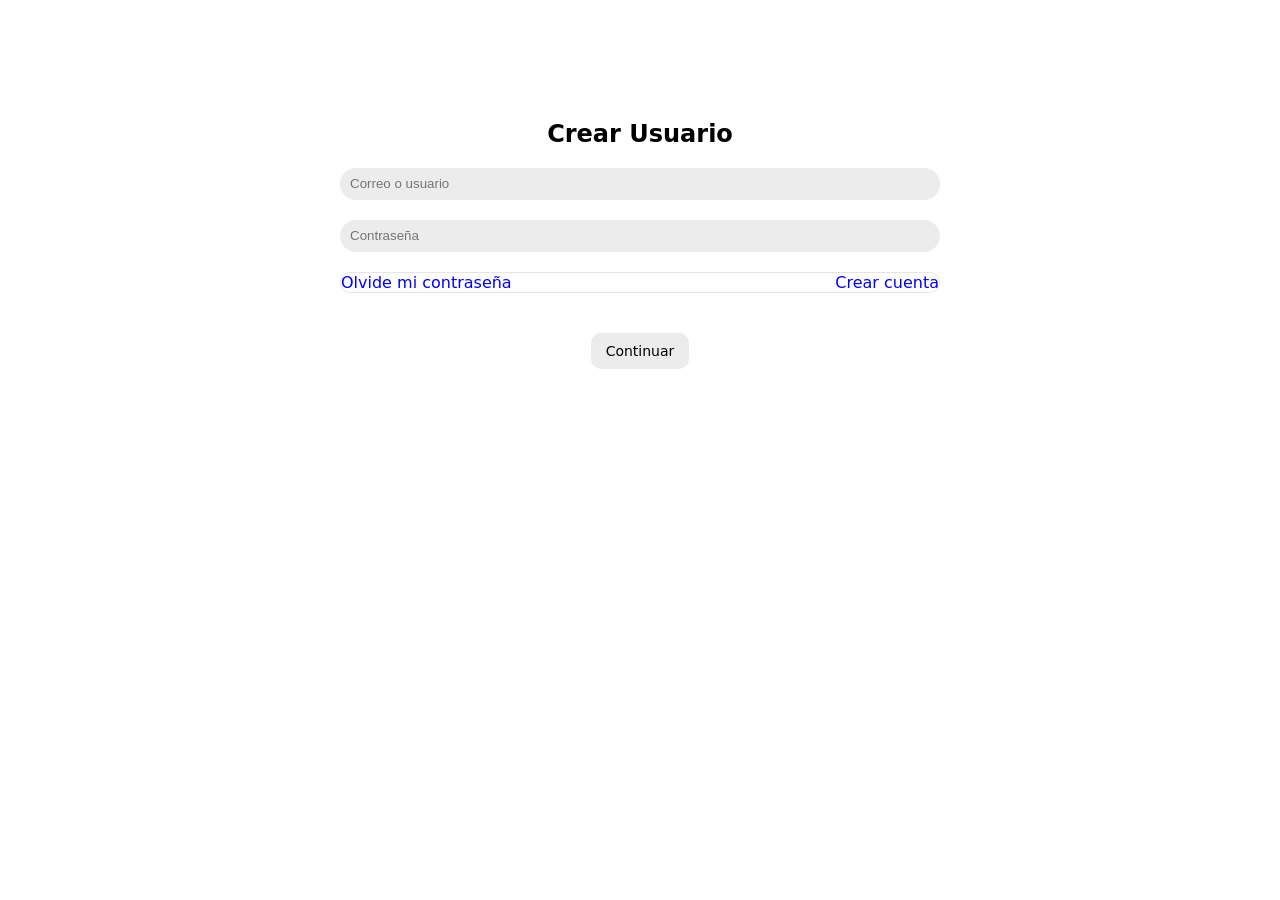
<file: index.html>
<!DOCTYPE html>
<html lang="en">
<head>
    <meta charset="UTF-8">
    <meta name="viewport" content="width=device-width, initial-scale=1.0">
    <title>Login</title>
    <link rel="stylesheet" href="estilos.css">
</head>
<body>
    <form class="formulario">
        <h2>Crear Usuario</h2>
        <input type="text" placeholder="Correo o usuario">
        <input type="password" placeholder="Contraseña">
        <div class="opciones" >
            <a href="contrasena.html">Olvide mi contraseña</a>
            <a href="registro.html">Crear cuenta</a>

        </div>
        <div class="botones-inicio">
            <a href="productos.html">Continuar</a>
        </div>
    </form>
    
</body>
</html>
</file>
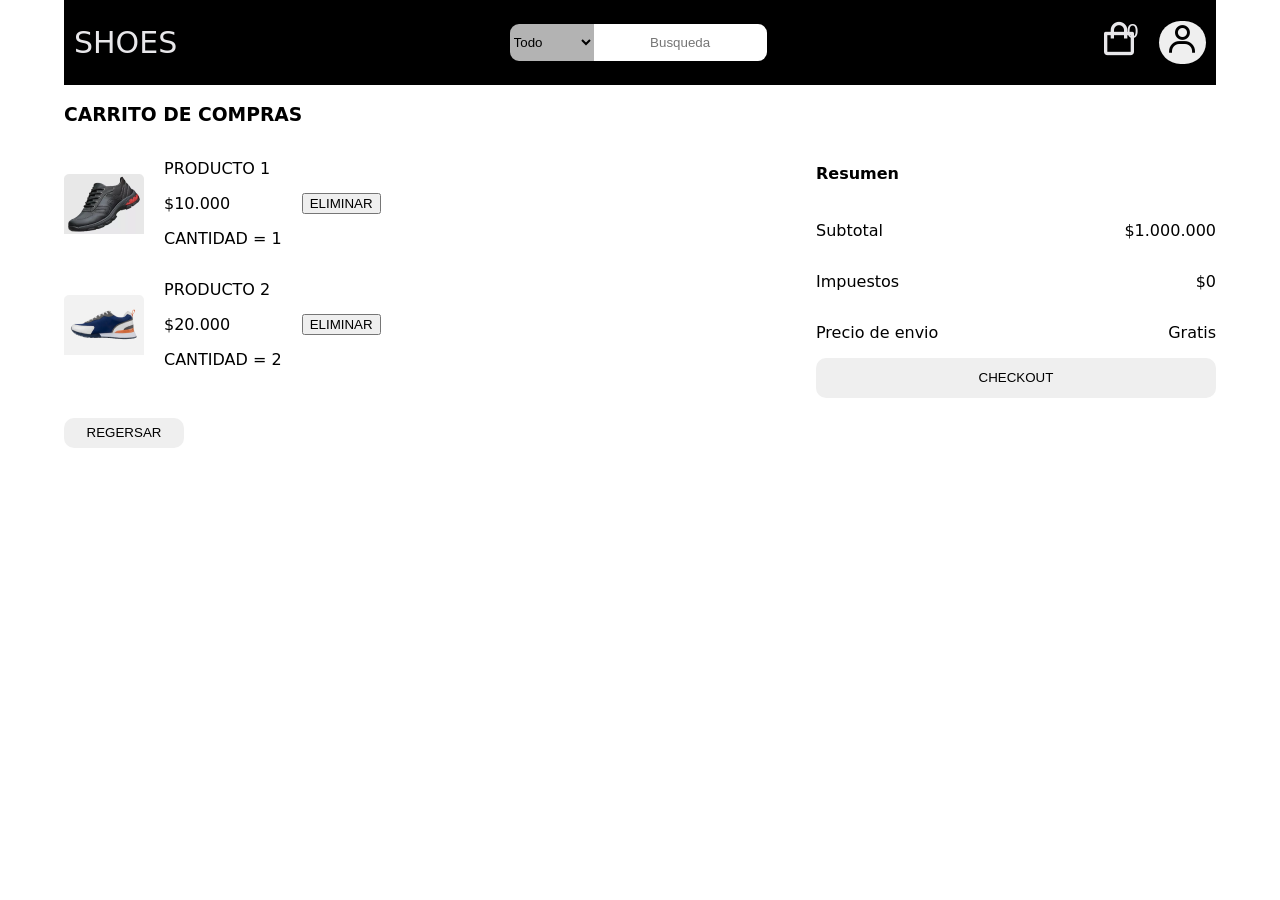
<file: carrito.html>
<!DOCTYPE html>
<html lang="en">
<head>
    <meta charset="UTF-8">
    <meta name="viewport" content="width=device-width, initial-scale=1.0">
    <title>Carrito</title>
    <link rel="stylesheet" href="estilos.css">
    <link href='https://unpkg.com/boxicons@2.1.4/css/boxicons.min.css' rel='stylesheet'>

</head>
<body>
    <header class="header">
        <button class="menu" ><i class='bx bx-menu'></i></button>
        <h2>SHOES</h2>
        <div class="opciones">
            <select name="categorias" id="categorias">
                <option value="Todo">Todo</option>
                <option value="Todo">Deportivos</option>
                <option value="Todo">Casuales</option>
            </select>
            <div class="buscar">
                <input  type="text" placeholder="Busqueda">
            </div>
        </div>
        <div class="opciones-usuario">
            <a class="carrito" href="" >
                <i class='bx bx-shopping-bag' ></i>
                <span class="cantidad">0</span>
            </a>
            <div>
                <button class="usuario">
                    <i class='bx bx-user'></i>
                </button>
                <div class="dropdown-content">
                    <a href="#">Mi info</a>
                    <a href="#">Config</a>
                    <a href="#">FAQ</a>
                    <a href="#">Cerrar sesion</a>
                </div>
            </div>
        </div>
    </header>

    <div>
        <h3>CARRITO DE COMPRAS</h3>
        <div class="contenido-carrito">


        <div>
            <div class="producto-carrito">
                <img src="/producto1.png" alt="">
                <div>
                    <p>PRODUCTO 1</p>
                    <p>$10.000</p>
                    <p>CANTIDAD = 1</p>
                </div>
                <button>ELIMINAR</button>
            </div>
            <div class="producto-carrito">
                <img src="/producto2.png" alt="">
                <div>
                    <p>PRODUCTO 2</p>
                    <p>$20.000</p>
                    <p>CANTIDAD = 2</p>
                </div>
                <button>ELIMINAR</button>
            </div>
        </div>

        <div class="resumen">
            <h4>Resumen</h4>
            <div>
                <p>Subtotal</p>
                <p>$1.000.000</p>
            </div>
            <div>
                <p>Impuestos</p>
                <p>$0</p>
            </div>
            <div>
                <p>Precio de envio</p>
                <p>Gratis</p>
            </div>
            <button>CHECKOUT</button>
        </div>
    </div>

       
    </div>

    <button class="btn-atras-carrito">REGERSAR</button>

    <script src="main.js"></script>

</body>
</html>
</file>
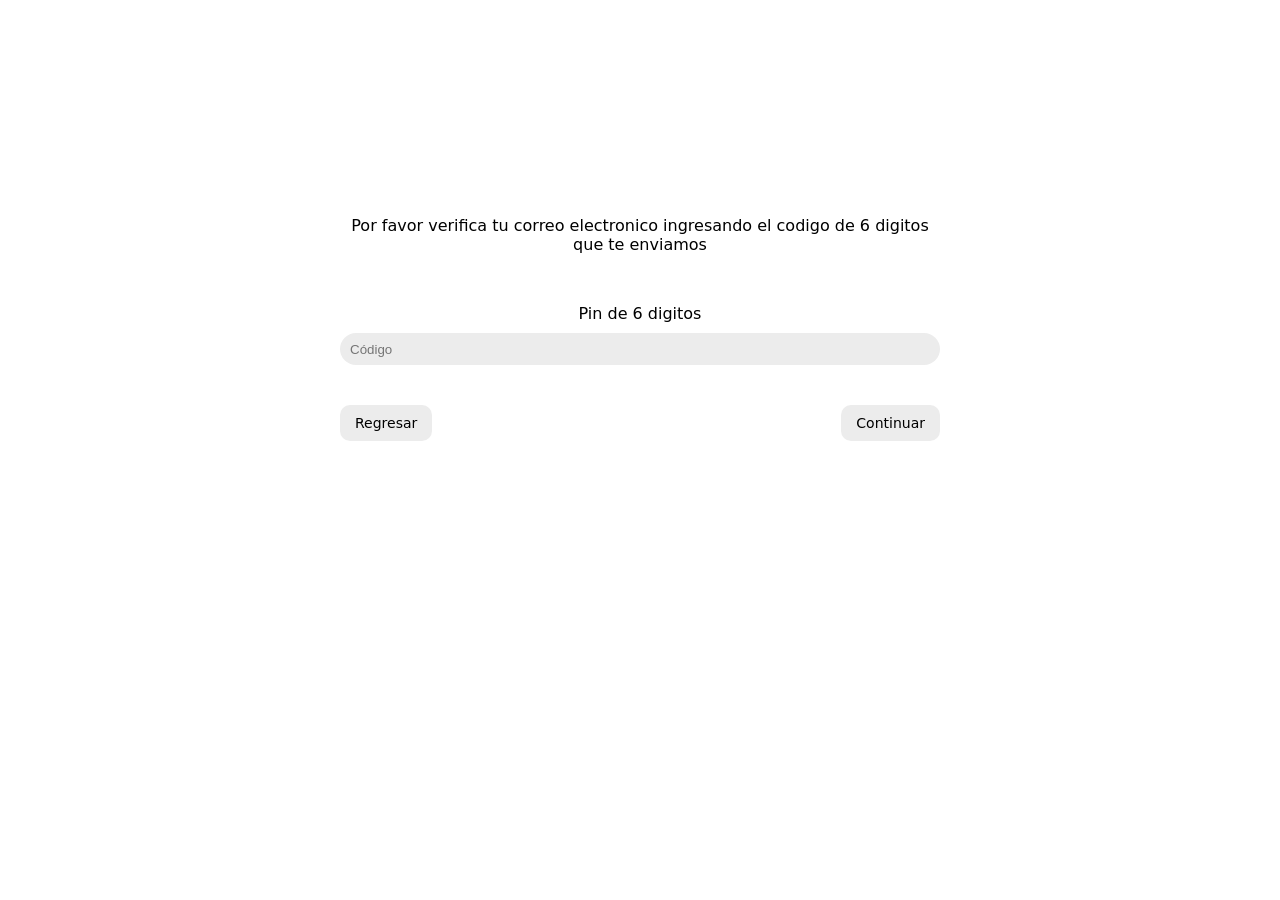
<file: contrasena.html>
<!DOCTYPE html>
<html lang="en">
<head>
    <meta charset="UTF-8">
    <meta name="viewport" content="width=device-width, initial-scale=1.0">
    <title>Login</title>
    <link rel="stylesheet" href="estilos.css">
</head>
<body>
    <form class="formulario formulario-contrasena">
        <p>Por favor verifica tu correo electronico
            ingresando el codigo de 6 digitos que te enviamos</p>
        
        <label for="">Pin de 6 digitos</label>
            <input type="text" placeholder="Código">

        <div class="botones">
            <a href="index.html" >Regresar</a>
            <a href="numero.html">Continuar</a>

        </div>
    </form>
    
</body>
</html>
</file>
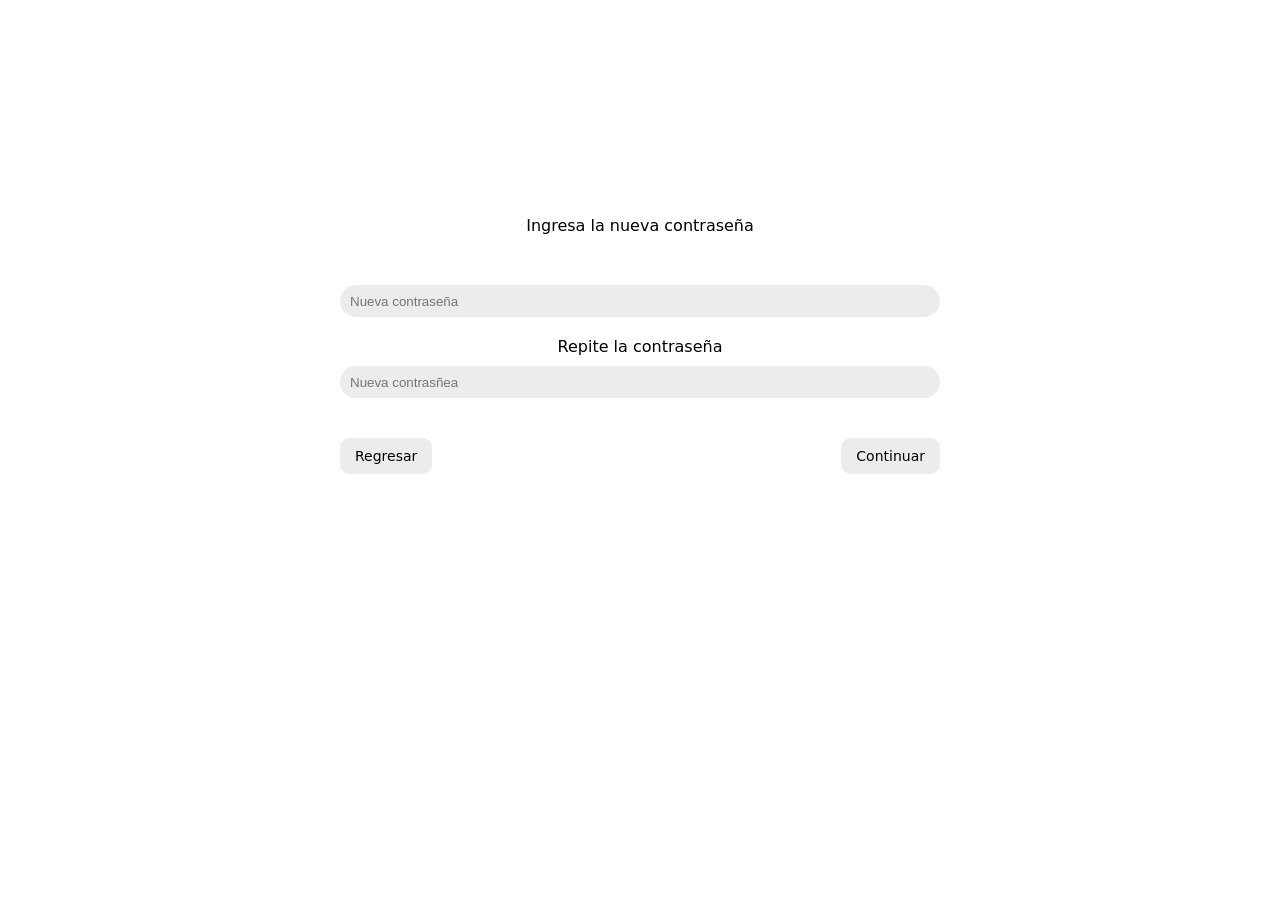
<file: nueva-contrasena.html>
<!DOCTYPE html>
<html lang="en">
<head>
    <meta charset="UTF-8">
    <meta name="viewport" content="width=device-width, initial-scale=1.0">
    <title>Login</title>
    <link rel="stylesheet" href="estilos.css">
</head>
<body>
    <form class="formulario formulario-contrasena">
        <p>Ingresa la nueva contraseña</p>
            <input type="text" placeholder="Nueva contraseña">

        <label for="">Repite la contraseña</label>
        <input type="text" placeholder="Nueva contrasñea">

        <div class="botones">
            <a href="numero.html" >Regresar</a>
            <a href="index.html">Continuar</a>

        </div>
    </form>
    
</body>
</html>
</file>
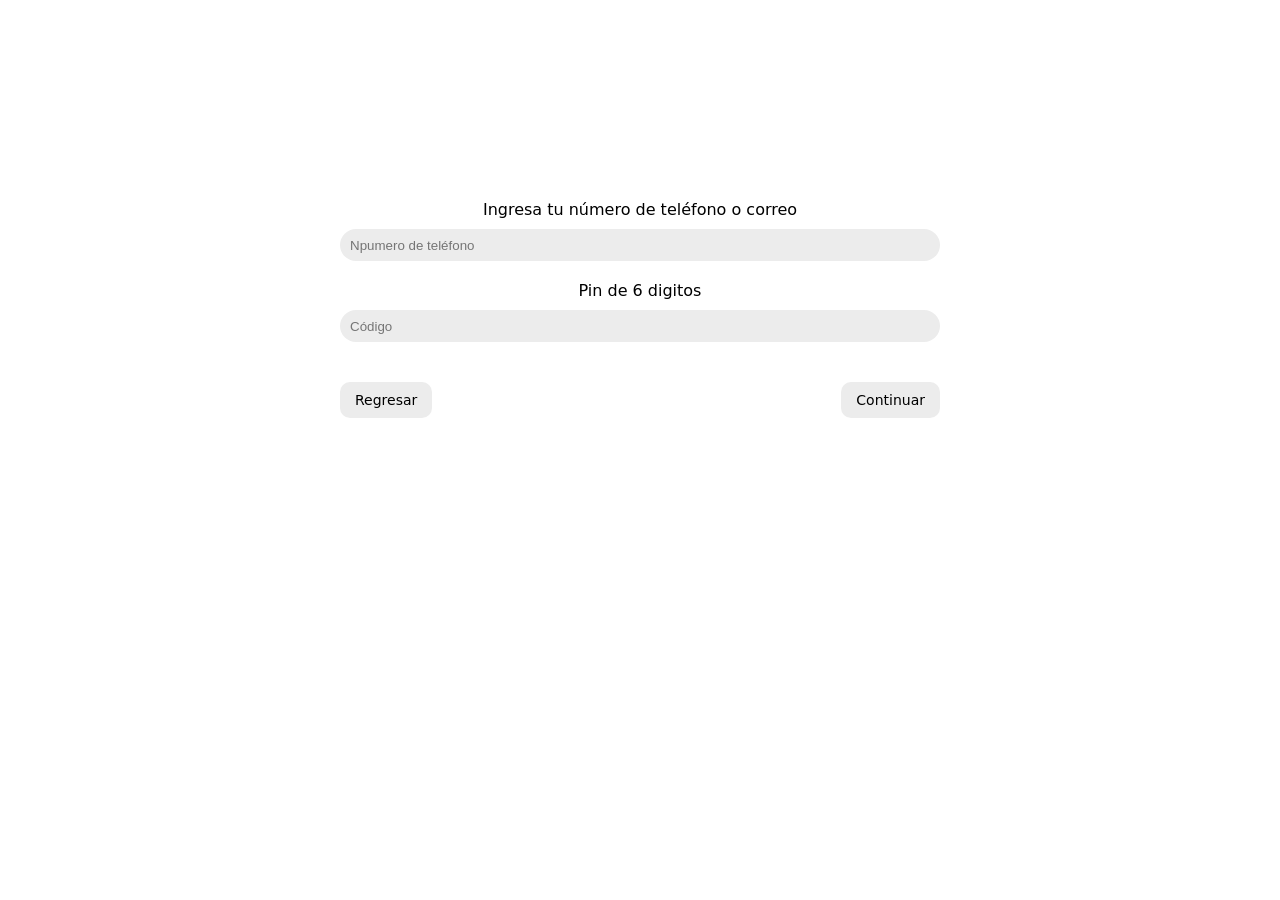
<file: numero.html>
<!DOCTYPE html>
<html lang="en">
<head>
    <meta charset="UTF-8">
    <meta name="viewport" content="width=device-width, initial-scale=1.0">
    <title>Login</title>
    <link rel="stylesheet" href="estilos.css">
</head>
<body>
    <form class="formulario formulario-contrasena">
        <label for="">Ingresa tu número de teléfono o correo</label>
            <input type="text" placeholder="Npumero de teléfono">

        <label for="">Pin de 6 digitos</label>
        <input type="text" placeholder="Código">

        <div class="botones">
            <a href="contrasena.html" >Regresar</a>
            <a href="nueva-contrasena.html">Continuar</a>

        </div>
    </form>
    
</body>
</html>
</file>
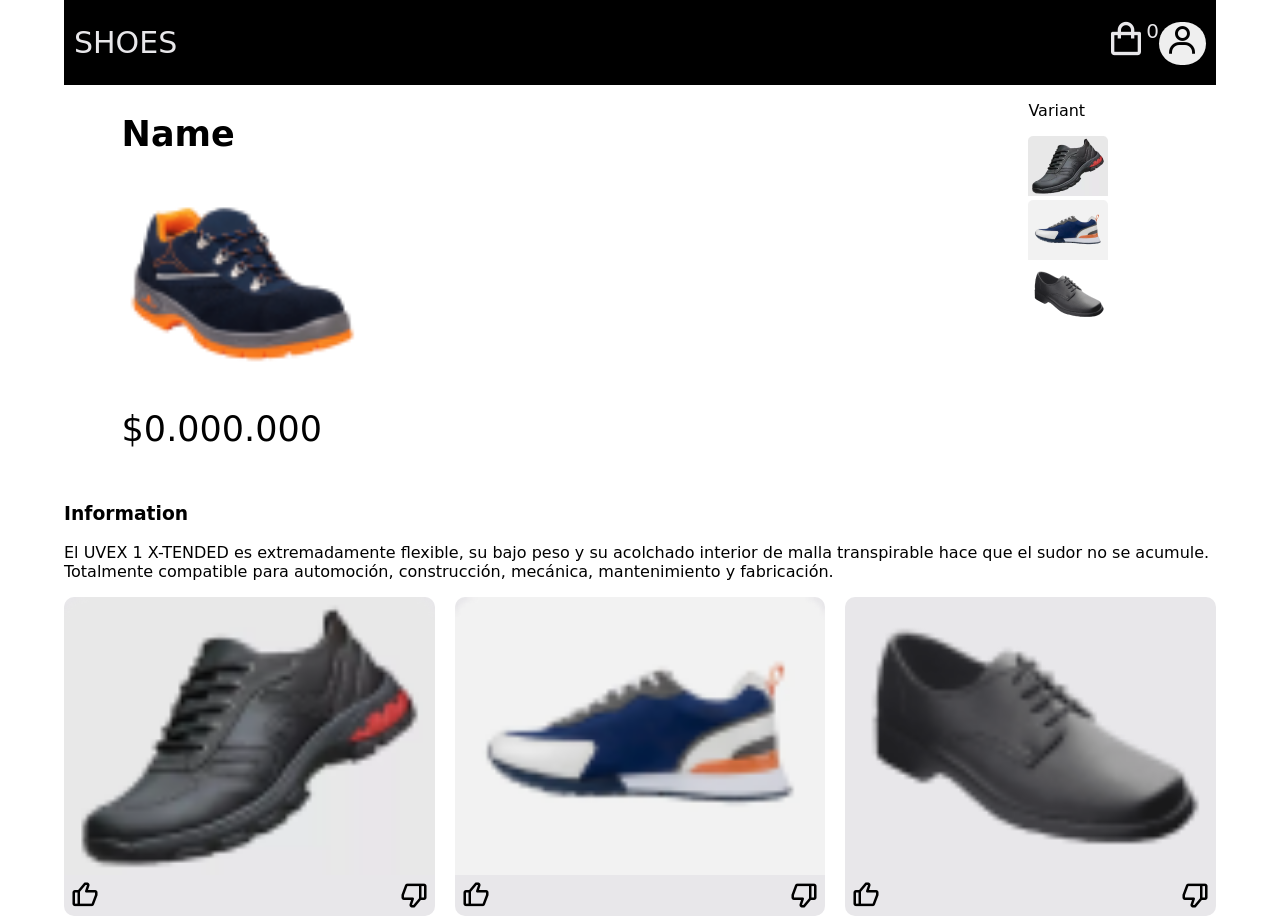
<file: producto.html>
<!DOCTYPE html>
<html lang="en">
<head>
    <meta charset="UTF-8">
    <meta name="viewport" content="width=device-width, initial-scale=1.0">
    <title>Producto</title>
    <link rel="stylesheet" href="estilos.css">
    <link href='https://unpkg.com/boxicons@2.1.4/css/boxicons.min.css' rel='stylesheet'>

</head>
<body>
    <header class="header">
        <button class="menu" ><i class='bx bx-menu'></i></button>
        <h2>SHOES</h2>
        <div>
            <a class="carrito" href="" >
                <i class='bx bx-shopping-bag' ></i>
                <span class="cantidad">0</span>
            </a>
            <button class="usuario" >
                <i class='bx bx-user' ></i>
            </button>
        </div>
    </header>

    <div class="detalle" >
        <div class="principal">
            <h2 class="nombre" >Name</h2>
            <img src="producto6.png" alt="">
            <p class="precio">$0.000.000</p>
        </div>
        <div>
            <p>Variant</p>
            <div>
                <img src="producto1.png" alt="">
                <img src="producto2.png" alt="">
                <img src="producto3.png" alt="">
            </div>
        </div>
    </div>

    <div class="descripcion" >
        <h3>Information</h3>
        <p>El UVEX 1 X-TENDED es extremadamente flexible, su bajo
            peso y su acolchado interior de malla transpirable hace 
           que el sudor no se acumule. Totalmente compatible 
           para automoción, construcción, mecánica,
           mantenimiento y fabricación.</p>
    </div>
   
    <div class="relacionados">
        <div class="producto">
            <img src="producto1.png" alt="Producto Zapato">
            <div>
                <button><i class='bx bx-like' ></i></button>
                <button><i class='bx bx-dislike' ></i></button>
            </div>
        </div>
        <div class="producto">
            <img src="producto2.png" alt="Producto Zapato">
            <div>
                <button><i class='bx bx-like' ></i></button>
                <button><i class='bx bx-dislike' ></i></button>
            </div>
        </div>
        <div class="producto">
            <img src="producto3.png" alt="Producto Zapato">
            <div>
                <button><i class='bx bx-like' ></i></button>
                <button><i class='bx bx-dislike' ></i></button>
            </div>
        </div>
    </div>
    
</body>
</html>
</file>
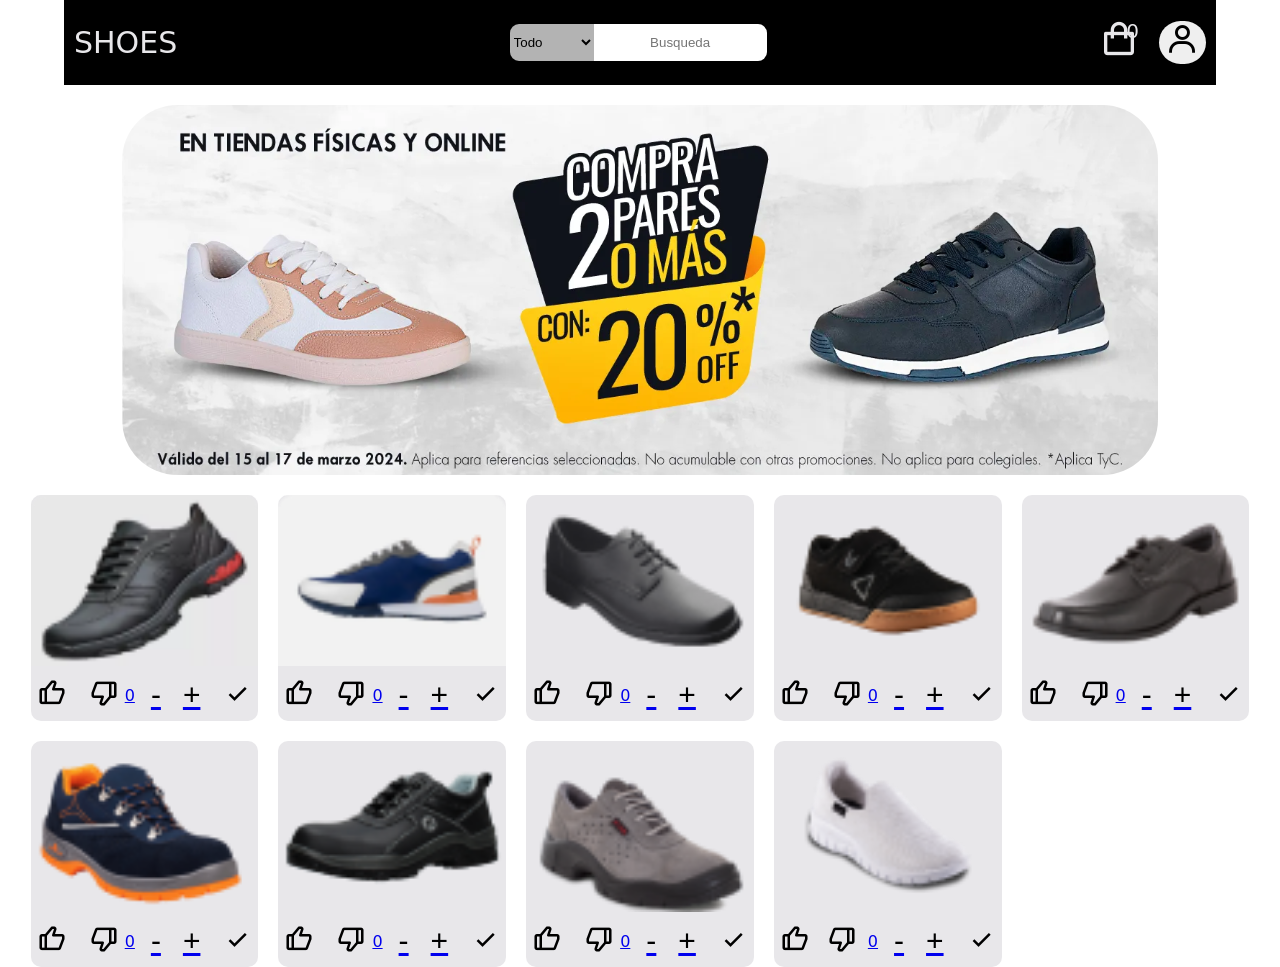
<file: productos.html>
<!DOCTYPE html>
<html lang="en">
<head>
    <meta charset="UTF-8">
    <meta name="viewport" content="width=device-width, initial-scale=1.0">
    <title>Productos</title>
    <link rel="stylesheet" href="estilos.css">
    <link href='https://unpkg.com/boxicons@2.1.4/css/boxicons.min.css' rel='stylesheet'>
</head>
<body>
    <header class="header">
        <button class="menu" ><i class='bx bx-menu'></i></button>
        <h2>SHOES</h2>
        <div class="opciones">
            <select name="categorias" id="categorias">
                <option value="Todo">Todo</option>
                <option value="Todo">Deportivos</option>
                <option value="Todo">Casuales</option>
            </select>
            <div class="buscar">
                <input  type="text" placeholder="Busqueda">
            </div>
        </div>
        <div class="opciones-usuario">
            <a class="carrito" href="/carrito.html" >
                <i class='bx bx-shopping-bag' ></i>
                <span class="cantidad">0</span>
            </a>
            <div>
                <button class="usuario">
                    <i class='bx bx-user'></i>
                </button>
                <div class="dropdown-content">
                    <a href="#">Mi info</a>
                    <a href="#">Config</a>
                    <a href="#">FAQ</a>
                    <a href="#">Cerrar sesion</a>
                </div>
            </div>
        </div>
    </header>
    <div class="buscar">
        <input  type="text" placeholder="Busqueda">
    </div>

    <div class="informacion" >
        <img src="informacion.svg" alt="">
    </div>

    <div class="productos">
        <a href="producto.html" class="producto">
            <img src="producto1.png" alt="Producto Zapato">
            <div>
                <div>

                    <button><i class='bx bx-like' ></i></button>
                    <button><i class='bx bx-dislike' ></i></button>
                </div>
                <div>
               
                    <p class="numero" >0</p>
                    <button class="decrementar" >-</button>
                    <button class="incrementar" >+</button>
                    <button class="agregar" > <i class='bx bx-check'></i> </button>
                </div>

            </div>
        </a>
        <a href="producto.html" class="producto">
            <img src="producto2.png" alt="Producto Zapato">
            <div>
                <div>

                    <button><i class='bx bx-like' ></i></button>
                    <button><i class='bx bx-dislike' ></i></button>
                </div>
                <div>
               
                    <p class="numero" >0</p>
                    <button class="decrementar" >-</button>
                    <button class="incrementar" >+</button>
                    <button class="agregar" > <i class='bx bx-check'></i> </button>
                </div>
            </div>
        </a>
        <a href="producto.html" class="producto">
            <img src="producto3.png" alt="Producto Zapato">
            <div>
                <div>

                    <button><i class='bx bx-like' ></i></button>
                    <button><i class='bx bx-dislike' ></i></button>
                </div>
                <div>
               
                    <p class="numero" >0</p>
                    <button class="decrementar" >-</button>
                    <button class="incrementar" >+</button>
                    <button class="agregar" > <i class='bx bx-check'></i> </button>
                </div>
            </div>
        </a>
        <a href="producto.html" class="producto">
            <img src="producto4.png" alt="Producto Zapato">
            <div>
                <div>

                    <button><i class='bx bx-like' ></i></button>
                    <button><i class='bx bx-dislike' ></i></button>
                </div>
                <div>
               
                    <p class="numero" >0</p>
                    <button class="decrementar" >-</button>
                    <button class="incrementar" >+</button>
                    <button class="agregar" > <i class='bx bx-check'></i> </button>
                </div>
            </div>
        </a>
        <a href="producto.html" class="producto">
            <img src="producto5.png" alt="Producto Zapato">
            <div>
                <div>

                    <button><i class='bx bx-like' ></i></button>
                    <button><i class='bx bx-dislike' ></i></button>
                </div>
                <div>
               
                    <p class="numero" >0</p>
                    <button class="decrementar" >-</button>
                    <button class="incrementar" >+</button>
                    <button class="agregar" > <i class='bx bx-check'></i> </button>
                </div>
            </div>
        </a>
        <a href="producto.html" class="producto">
            <img src="producto6.png" alt="Producto Zapato">
            <div>
                <div>

                    <button><i class='bx bx-like' ></i></button>
                    <button><i class='bx bx-dislike' ></i></button>
                </div>
                <div>
               
                    <p class="numero" >0</p>
                    <button class="decrementar" >-</button>
                    <button class="incrementar" >+</button>
                    <button class="agregar" > <i class='bx bx-check'></i> </button>
                </div>
            </div>
        </a>
        <a href="producto.html" class="producto">
            <img src="producto7.png" alt="Producto Zapato">
            <div>
                <div>

                    <button><i class='bx bx-like' ></i></button>
                    <button><i class='bx bx-dislike' ></i></button>
                </div>
                <div>
               
                    <p class="numero" >0</p>
                    <button class="decrementar" >-</button>
                    <button class="incrementar" >+</button>
                    <button class="agregar" > <i class='bx bx-check'></i> </button>
                </div>
            </div>
        </a>
        <a href="producto.html" class="producto">
            <img src="producto8.png" alt="Producto Zapato">
            <div>
                <div>

                <button><i class='bx bx-like' ></i></button>
                <button><i class='bx bx-dislike' ></i></button>
            </div>

                <div>
               
                    <p class="numero" >0</p>
                    <button class="decrementar" >-</button>
                    <button class="incrementar" >+</button>
                    <button class="agregar" > <i class='bx bx-check'></i> </button>
                </div>
            </div>
        </a>
        <a href="producto.html" class="producto">
            <img src="producto9.png" alt="Producto Zapato">
            <div>
                <button><i class='bx bx-like' ></i></button>
                <button><i class='bx bx-dislike' ></i></button>
                <div>
               
                    <p class="numero" >0</p>
                    <button class="decrementar" >-</button>
                    <button class="incrementar" >+</button>
                    <button class="agregar" > <i class='bx bx-check'></i> </button>
                </div>
            </div>
        </a>
    </div>
    
    <script src="main.js"></script>
</body>
</html>
</file>
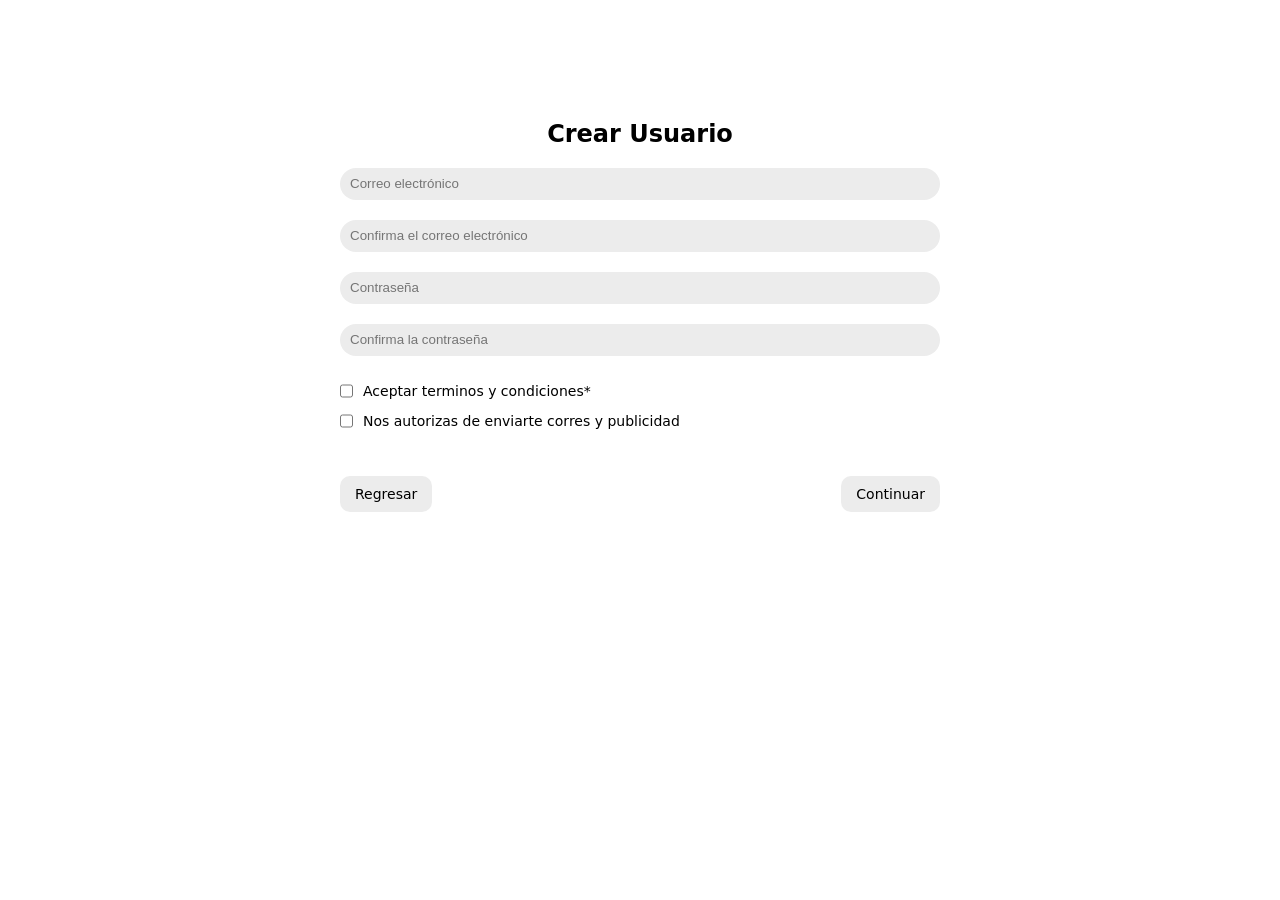
<file: registro.html>
<!DOCTYPE html>
<html lang="en">
<head>
    <meta charset="UTF-8">
    <meta name="viewport" content="width=device-width, initial-scale=1.0">
    <title>Login</title>
    <link rel="stylesheet" href="estilos.css">
</head>
<body>
    <form class="formulario">
        <h2>Crear Usuario</h2>
        <input type="text" placeholder="Correo electrónico">
        <input type="text" placeholder="Confirma el correo electrónico">
        <input type="password" placeholder="Contraseña">
        <input type="password" placeholder="Confirma la contraseña">
        <label  class="checkbox" >
            <input type="checkbox">
            Aceptar terminos y condiciones*
        </label>
        <label  class="checkbox" >
            <input type="checkbox">
            Nos autorizas de enviarte corres y publicidad
        </label>

        <div class="botones">
            <a href="index.html" >Regresar</a>
            <a href="productos.html">Continuar</a>

        </div>
    </form>
    
</body>
</html>
</file>
<file: estilos.css>
html{
    font-family:system-ui, -apple-system, BlinkMacSystemFont, 'Segoe UI', Roboto, Oxygen, Ubuntu, Cantarell, 'Open Sans', 'Helvetica Neue', sans-serif;
}

.formulario{
    width: min(90%, 600px);
    margin: auto;
    display: grid;
    padding-top: 100px;
}

.formulario h2{
    text-align: center;
}

.formulario input{
    border-radius: 40px;
    border: none;
    background-color: #ececec;
    margin-bottom: 20px;
    height: 30px;
    padding-inline: 10px;
}

.formulario .checkbox{
    display: flex;
    align-items: center;
    font-size: 14px;
    gap: 10px;
}

.formulario .checkbox input{
    margin: 0;
}

.botones{
    margin-top: 40px;
    display: flex;
    align-items: center;
    justify-content: space-between;
}

.botones a{
    display: inline-block;
    border-radius: 10px;
    border: none;
    background-color: #ececec;
    margin-bottom: 20px;
    padding-inline: 10px;
    font-size: 14px;
    padding: 10px 15px;
    text-decoration: none;
    color: #000;
}

.opciones{
    display: flex;
    justify-content: space-between;
}

.opciones a{
    text-decoration: none;
    color: blue;
}

.botones-inicio{
    display: flex;
    justify-content: center;
    margin-top: 40px;
    display: flex;
    align-items: center;
}

.botones-inicio a{
    display: inline-block;
    border-radius: 10px;
    border: none;
    background-color: #ececec;
    margin-bottom: 20px;
    padding-inline: 10px;
    font-size: 14px;
    padding: 10px 15px;
    text-decoration: none;
    color: #000;
}


.header{
    display: flex;
    align-items: center;
    justify-content: space-between;
    padding-inline: 10px;
}

.menu{
    border-radius: 50px;
    border: none;
    font-size: 30px;
    height: 80px;
    height: 45px;
    display: flex;
    align-items: center;
    background-color: transparent;
    border: 1px solid black;
}

.header h2{
    font-size: 30px;
    font-weight: 500;
}

.buscar{
    width: 90%;
    margin: 0 auto;
}

.buscar input{
    width: 100%;
    height: 35px;
    border-radius: 40px;
    border: none;
    background-color: #ececec;
    text-align: center;
}

.carrito{
    position: relative;
    font-size: 40px;
    color: #000;
    text-decoration: none;
}

.carrito .cantidad{
    position: absolute;
    top: 0;
    font-size: 20px;
    right: 0;
}

.usuario{
    border-radius: 50px;
    border: none;
    font-size: 35px;
}

.informacion{
    width: 100%;
    display: flex;
    align-items: center;
    justify-content: center;
    margin-top: 20px;
}

.informacion img{
    width: 90%;
}

.productos{
    display: grid;
    grid-template-columns: 1fr 1fr;
    justify-content: center;
    align-items: center;
    width: 90%;
    gap: 20px;
    margin: 0 auto;
    margin-top: 20px;
}

.productos .producto {
    width: 100%;
    background-color: #E8E7EA;
    border-radius: 10px;
}

.productos .producto img{
    width: 100%;
}

.productos .producto {
    width: 100%;
}

.producto button{
    background-color: transparent;
    border: none;
    font-size: 30px;
}

.detalle{
    width: 90%;
    display: grid;
    grid-template-columns: 1fr 130px;
    justify-content: center;
    margin: 0 auto;
}

.detalle .principal img{
    width: 250px;
}

.detalle .precio{
    font-size: 35px;
}

.detalle .nombre{
    font-size: 35px;

}

.relacionados{
    display: flex;
    gap: 20px;
}

.relacionados .producto{
    width: 100%;
    background-color: #E8E7EA;
    border-radius: 10px;
}

.relacionados .producto img{
    width: 100%
}

.formulario-contrasena{
    padding-top: 200px;
}

.formulario-contrasena p{
    text-align: center;
    margin-bottom: 50px;
}

.formulario-contrasena label{
    text-align: center;
    margin-bottom: 10px;
}

.formulario-contrasena .botones{
    margin-top: 20px;
}

.opciones{
    display: none;
}

.opciones select{
    border: none;
}

.buscar{
    display: none;
}


.dropdown-content {
    display: none;
    position: absolute;
    right: 20px;
    background-color: white;
    box-shadow: 0px 8px 16px 0px rgba(0,0,0,0.2);
    min-width: 160px;
    z-index: 1;
    margin-top: 5px;
}

.dropdown-content a {
    color: black;
    padding: 12px 16px;
    text-decoration: none;
    display: block;
}

.dropdown-content a:hover {
    background-color: #f1f1f1;
}

.opciones-usuario{
    display: flex;
    align-items: center;
    gap: 20px;
}

.producto > div{
    display: flex;
    align-items: center;
    justify-content: space-between;
}

.producto > div > div{
    display: flex;
    align-items: center;
    gap: 10px;
}

.producto-carrito{
    display: flex;
    align-items: center;
    gap: 20px;
}

.opciones-usuario{
    position: relative;
}

.resumen div {
    display: flex;
    justify-content: space-between;
    align-items: center;
}

.btn-atras-carrito{
    border: none;
    border-radius: 10px;
    height: 30px;
    width: 120px;
    margin-top: 20px;
}

.resumen button{
    width: 100%;
    height: 40px;
    border-radius: 10px;
    border: none;
}

@media screen and (min-width:768px) and (max-width: 1023px) {
    .header{
        background-color: #000;
        color: #E8E7EA;
    }

    .carrito i{
        color: #E8E7EA;
    }

    .carrito span{
        color: #E8E7EA;
    }

    .opciones .buscar{
        background-color: #fff;
    }

    .opciones select{
        background-color: rgba(255, 255, 255, .7);
    }
    .productos{
        display: grid;
        grid-template-columns: repeat(3, 1fr);
    }

    .header .menu{
        display: none;
    }
    .opciones{
        display: inline-flex;
        border: 1px solid rgba(0, 0, 0, .1);
        border-radius: 10px;
        overflow: hidden;
    }




    .opciones .buscar{
        display: inline-flex;
 
    }

    .opciones .buscar input{
        border-radius: 1px;
        background-color: transparent;
    }

    .contenido-carrito{
        display: grid;
        grid-template-columns: 1fr;
    }


}



@media screen and (min-width:1024px) {

    .header{
        background-color: #000;
        color: #E8E7EA;
    }

    .carrito i{
        color: #E8E7EA;
    }

    .carrito span{
        color: #E8E7EA;
    }

    .opciones{
        position: relative;
    }
    .opciones .buscar{
        background-color: #fff;
    }

    .opciones select{
        background-color: rgba(255, 255, 255, .7);
    }

    body{
        width: min(90%, 1200px);
        margin: auto
    }
    .productos{
        display: grid;
        grid-template-columns: repeat(5, 1fr);
    }

    .header .menu{
        display: none;
    }
    .opciones{
        display: inline-flex;
        border: 1px solid rgba(0, 0, 0, .1);
        border-radius: 10px;
        overflow: hidden;
    }




    .opciones .buscar{
        display: inline-flex;
 
    }

    .opciones .buscar input{
        border-radius: 1px;
        background-color: transparent;
    }

    .contenido-carrito{
        display: grid;
        grid-template-columns: 1fr 400px;
    }


    
}
</file>
